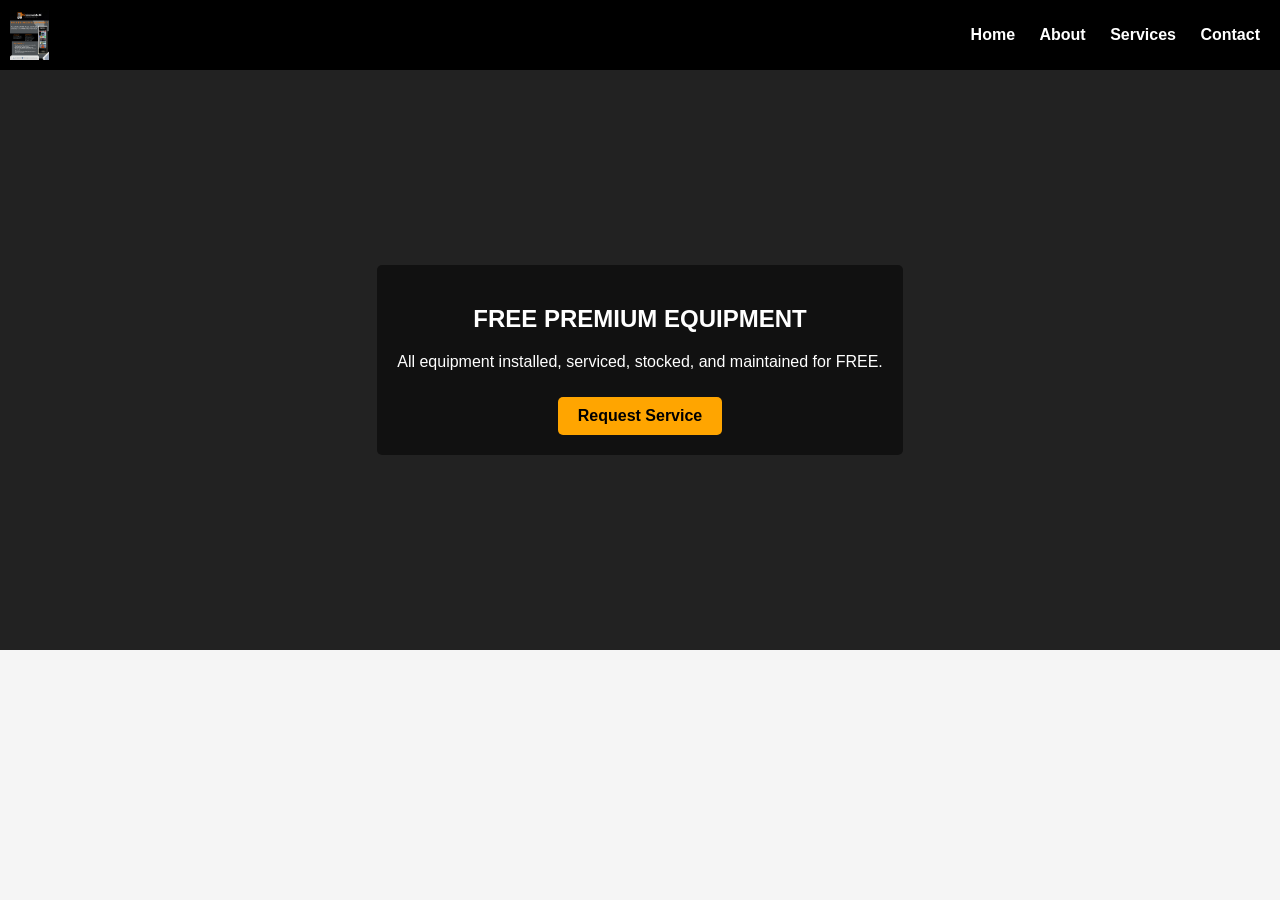
<file: index.html>
<!DOCTYPE html>
<html lang='en'>
<head>
<meta charset='UTF-8'>
<meta name='viewport' content='width=device-width, initial-scale=1.0'>
<title>NEmicromarkets LLC | Automated Amenities</title>
<link rel='stylesheet' href='styles.css'>
</head>
<body>
<header class='navbar'>
  <img src='logo.png' class='logo-img'>
  <nav>
    <a href='index.html'>Home</a>
    <a href='about.html'>About</a>
    <a href='services.html'>Services</a>
    <a href='contact.html'>Contact</a>
  </nav>
</header>
<section class='hero'>
  <div class='hero-text'>
    <h1>FREE PREMIUM EQUIPMENT</h1>
    <p>All equipment installed, serviced, stocked, and maintained for FREE.</p>
    <a class='btn' href='contact.html'>Request Service</a>
  </div>
</section>
</body>
</html>
</file>
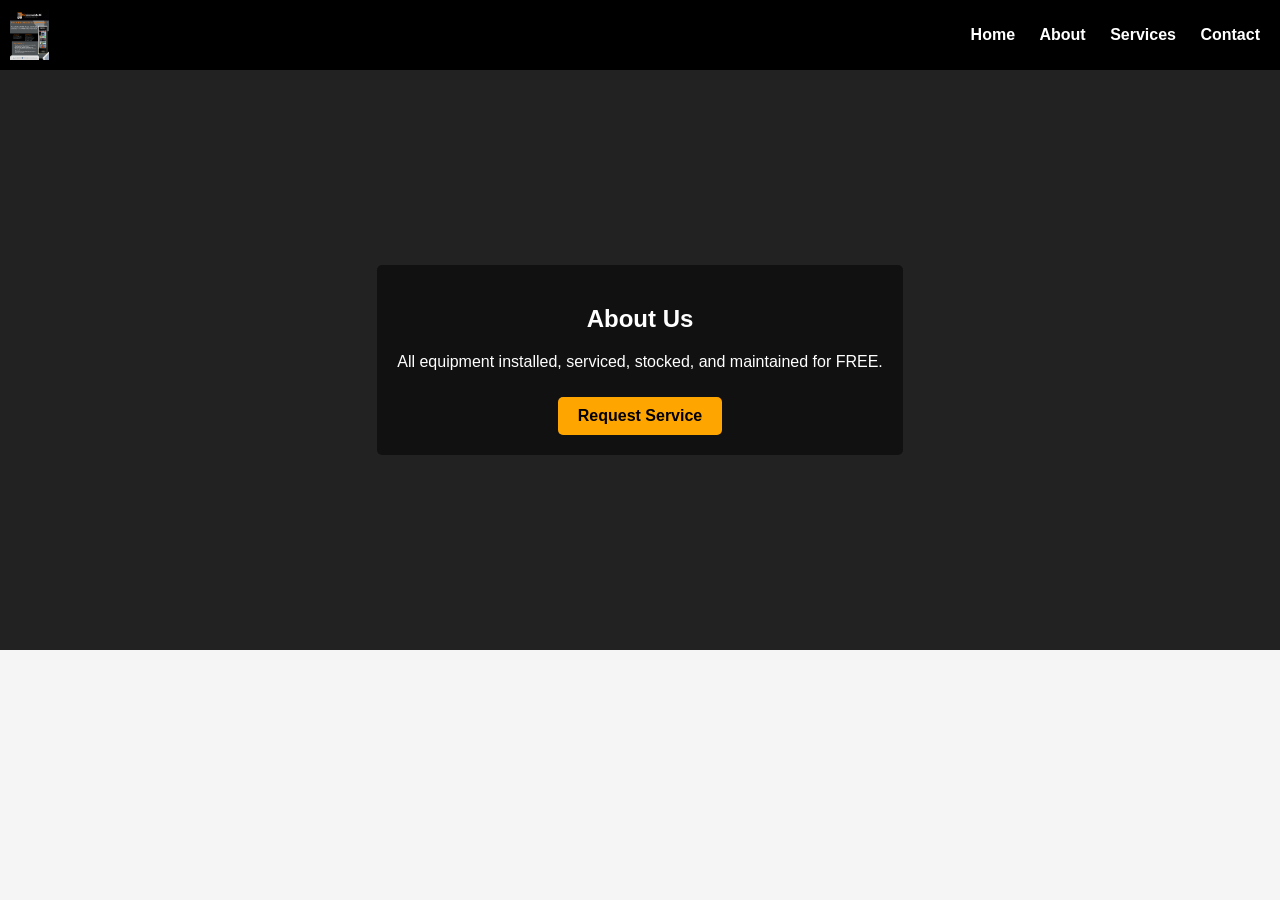
<file: about.html>
<!DOCTYPE html>
<html lang='en'>
<head>
<meta charset='UTF-8'>
<meta name='viewport' content='width=device-width, initial-scale=1.0'>
<title>NEmicromarkets LLC | Automated Amenities</title>
<link rel='stylesheet' href='styles.css'>
</head>
<body>
<header class='navbar'>
  <img src='logo.png' class='logo-img'>
  <nav>
    <a href='index.html'>Home</a>
    <a href='about.html'>About</a>
    <a href='services.html'>Services</a>
    <a href='contact.html'>Contact</a>
  </nav>
</header>
<section class='hero'>
  <div class='hero-text'>
    <h1>About Us</h1>
    <p>All equipment installed, serviced, stocked, and maintained for FREE.</p>
    <a class='btn' href='contact.html'>Request Service</a>
  </div>
</section>
</body>
</html>
</file>
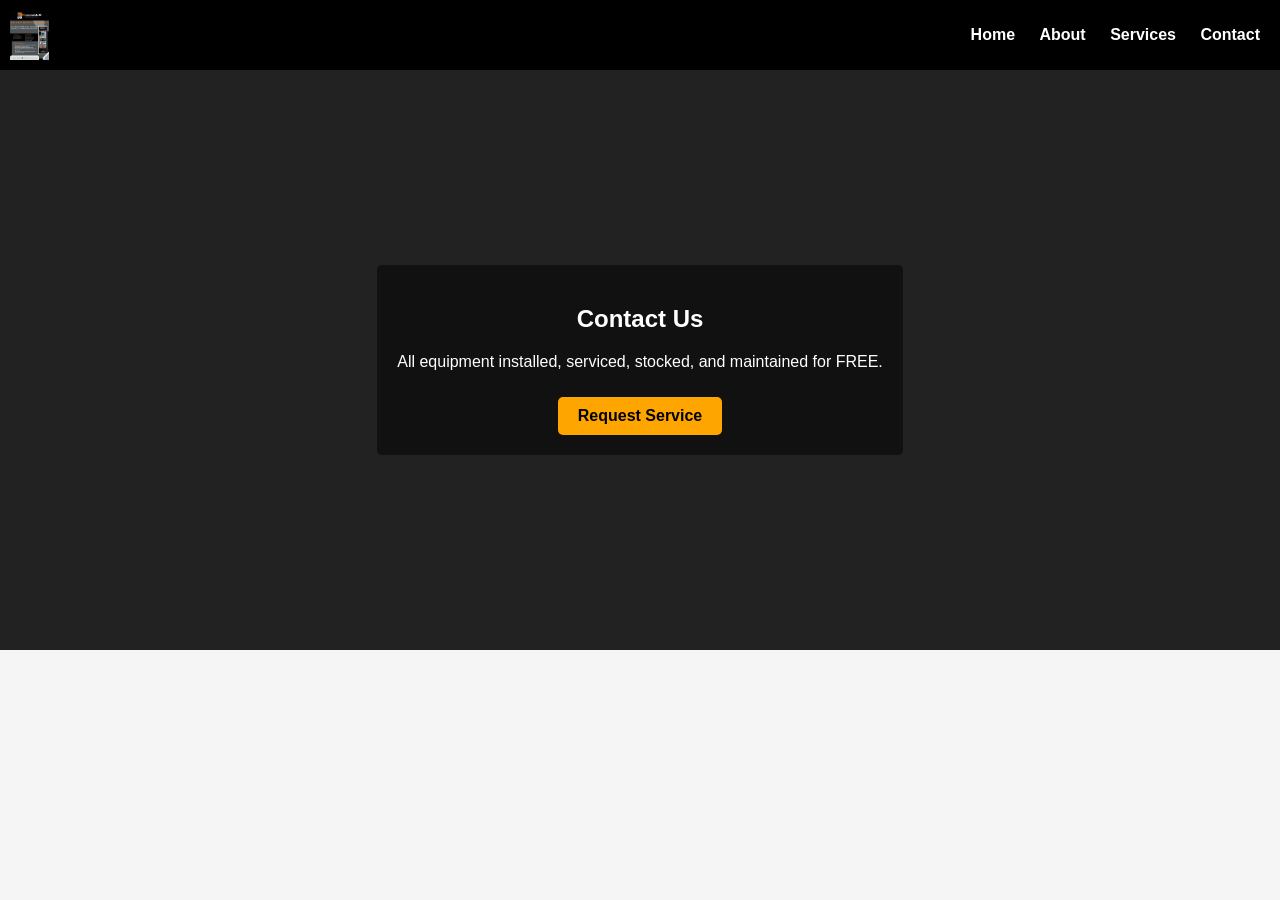
<file: contact.html>
<!DOCTYPE html>
<html lang='en'>
<head>
<meta charset='UTF-8'>
<meta name='viewport' content='width=device-width, initial-scale=1.0'>
<title>NEmicromarkets LLC | Automated Amenities</title>
<link rel='stylesheet' href='styles.css'>
</head>
<body>
<header class='navbar'>
  <img src='logo.png' class='logo-img'>
  <nav>
    <a href='index.html'>Home</a>
    <a href='about.html'>About</a>
    <a href='services.html'>Services</a>
    <a href='contact.html'>Contact</a>
  </nav>
</header>
<section class='hero'>
  <div class='hero-text'>
    <h1>Contact Us</h1>
    <p>All equipment installed, serviced, stocked, and maintained for FREE.</p>
    <a class='btn' href='contact.html'>Request Service</a>
  </div>
</section>
</body>
</html>
</file>
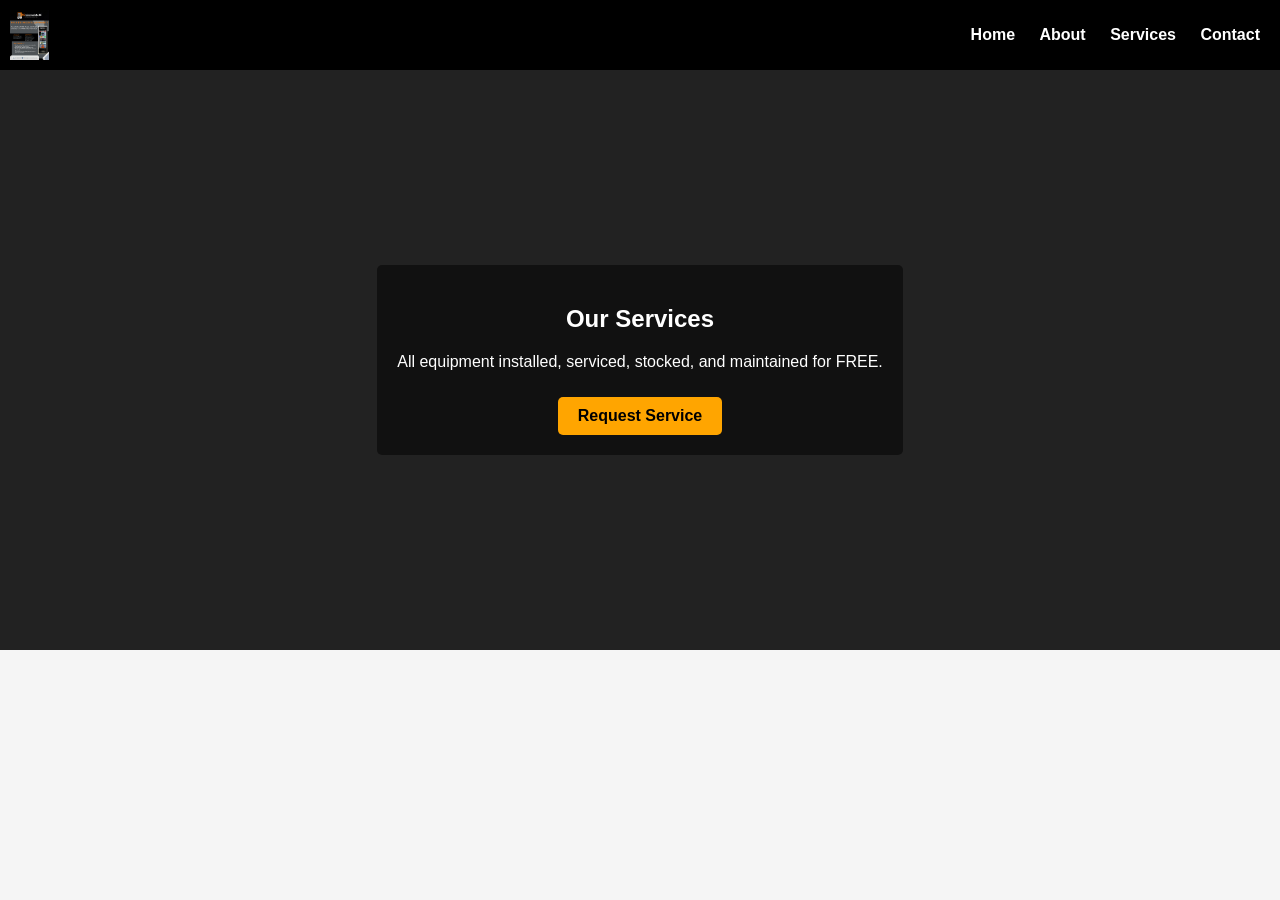
<file: services.html>
<!DOCTYPE html>
<html lang='en'>
<head>
<meta charset='UTF-8'>
<meta name='viewport' content='width=device-width, initial-scale=1.0'>
<title>NEmicromarkets LLC | Automated Amenities</title>
<link rel='stylesheet' href='styles.css'>
</head>
<body>
<header class='navbar'>
  <img src='logo.png' class='logo-img'>
  <nav>
    <a href='index.html'>Home</a>
    <a href='about.html'>About</a>
    <a href='services.html'>Services</a>
    <a href='contact.html'>Contact</a>
  </nav>
</header>
<section class='hero'>
  <div class='hero-text'>
    <h1>Our Services</h1>
    <p>All equipment installed, serviced, stocked, and maintained for FREE.</p>
    <a class='btn' href='contact.html'>Request Service</a>
  </div>
</section>
</body>
</html>
</file>
<file: styles.css>
body{margin:0;font-family:Arial;background:#f5f5f5}
.navbar{display:flex;justify-content:space-between;align-items:center;padding:10px;background:#000;color:#fff}
.logo-img{height:50px}
nav a{color:white;margin:0 10px;text-decoration:none;font-weight:bold}
.hero{height:60vh;background:#222;color:white;display:flex;align-items:center;justify-content:center;text-align:center;padding:20px}
.hero-text{background:rgba(0,0,0,0.5);padding:20px;border-radius:5px}
.btn{background:orange;color:black;padding:10px 20px;text-decoration:none;margin-top:10px;display:inline-block;font-weight:bold;border-radius:5px}
@media(max-width:600px){nav a{display:block;margin:10px 0}}
</file>
